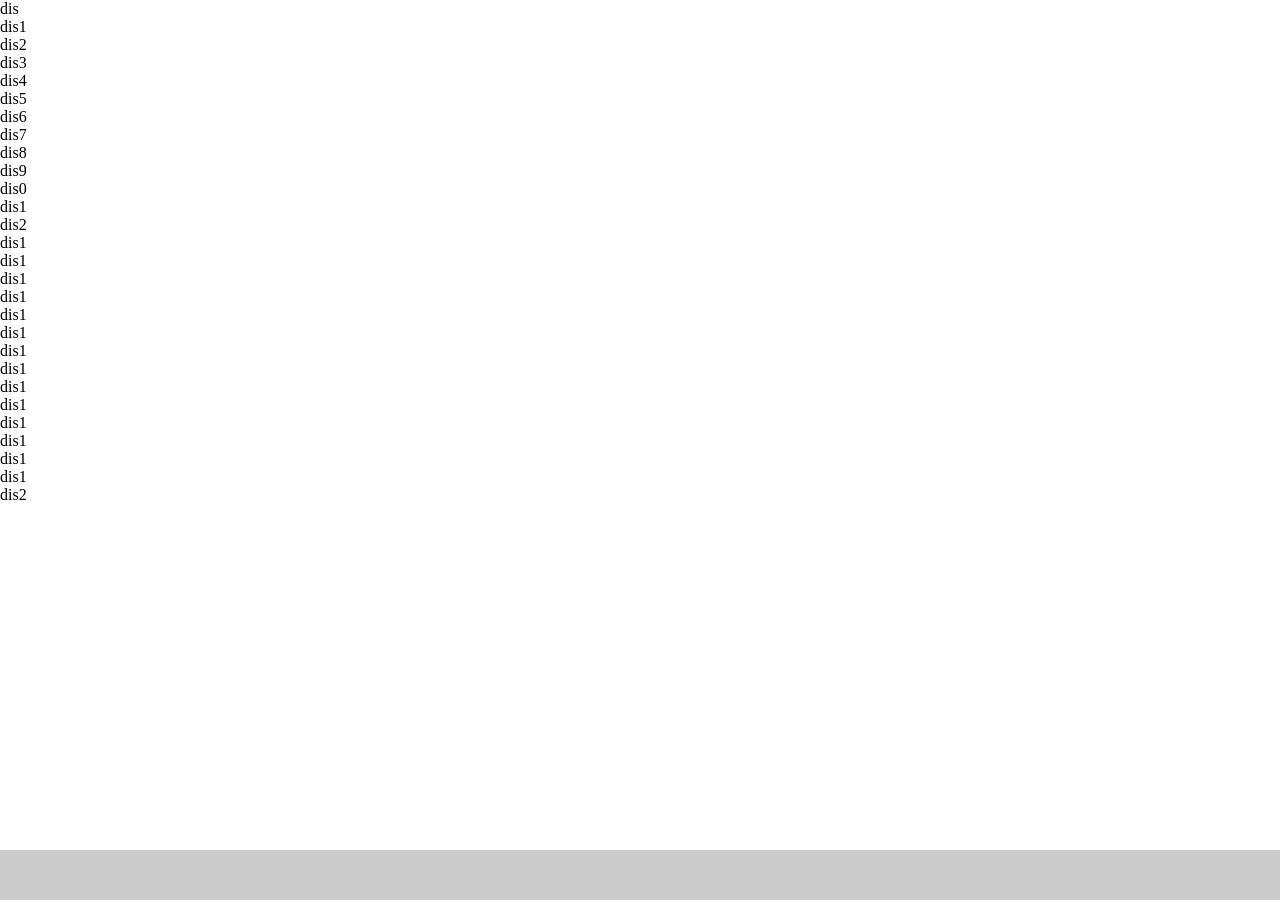
<file: 元素紧贴底部/index.html>
<!DOCTYPE html>
<html lang="en">
<head>
    <meta charset="UTF-8">
    <meta name="viewport" content="width=device-width,minimum-scale=1.0,maximum-scale=1.0,user-scalable=no,initial-scale=1.0">
    <title></title>
    <style type="text/css">
        *{ margin: 0;padding: 0;}
        #sdiv{ width: 100%; height: 50px; position: absolute; bottom:0;left:0; right:0;background: #ccc;}
    </style>
</head>
<body>
dis
<br/>dis1
<br/>dis2
<br/>dis3
<br/>dis4
<br/>dis5
<br/>dis6
<br/>dis7
<br/>dis8
<br/>dis9
<br/>dis0
<br/>dis1
<br/>dis2
<br/>dis1
<br/>dis1
<br/>dis1
<br/>dis1
<br/>dis1
<br/>dis1
<br/>dis1
<br/>dis1
<br/>dis1
<br/>dis1
<br/>dis1
<br/>dis1
<br/>dis1
<br/>dis1
<br/>dis2

<div id="sdiv"></div>

<script type="text/javascript">
    var sdiv=document.getElementById("sdiv");
    console.log("div height "+sdiv.scrollHeight);
    console.log("body height "+document.body.offsetHeight);
    console.log("widow height "+window.screen.height);
    function footer(ele){
        var eleHeight=ele.scrollHeight;
        var bodyHeight=document.body.offsetHeight;
        var windowHeight=window.screen.height;
        if(bodyHeight<windowHeight){
            ele.style.top="";
        }else if(windowHeight<bodyHeight+eleHeight){
            ele.style.top=bodyHeight+"px";
        }
    }
    footer(sdiv)

</script>
</body>
</html>
</file>
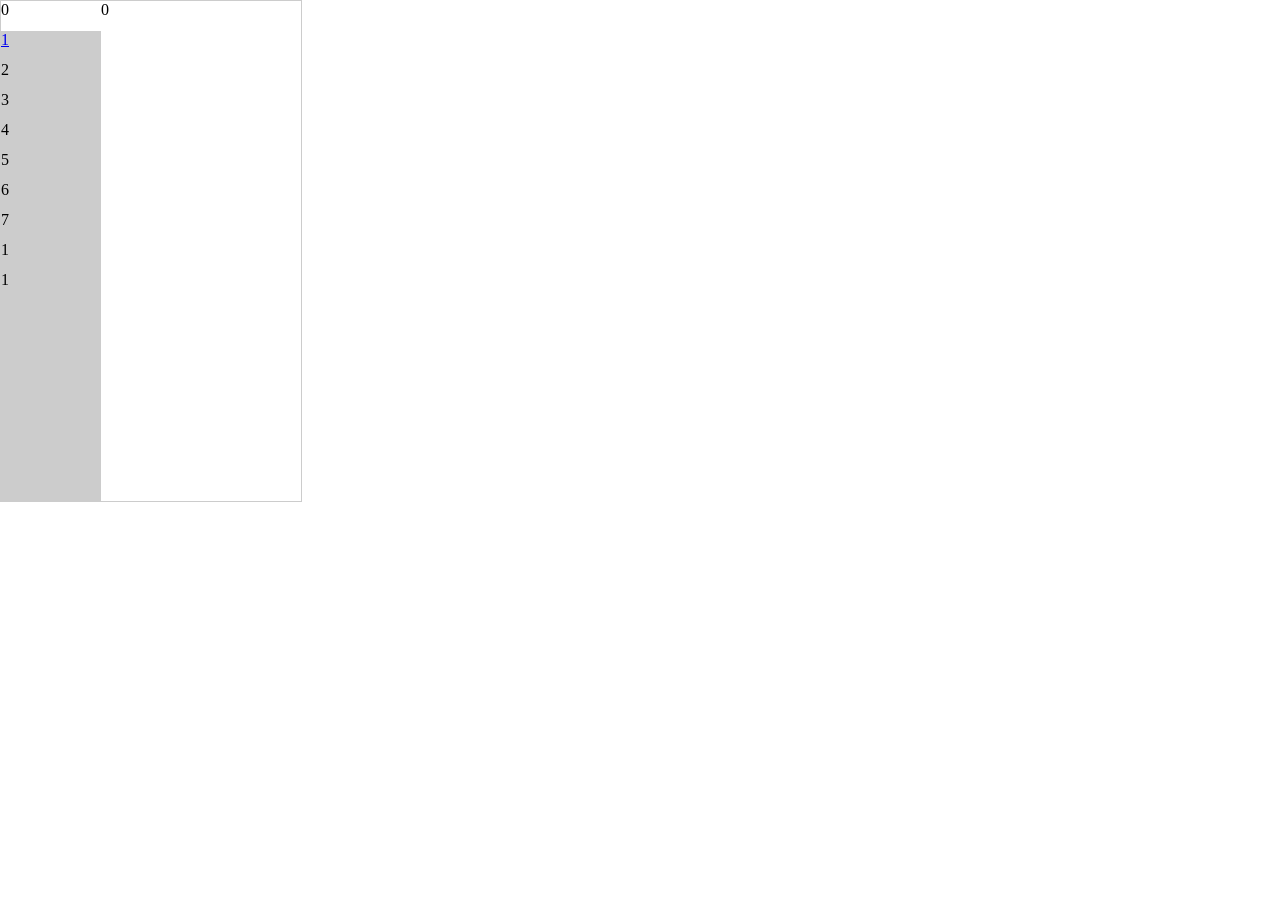
<file: 滚动监听/index.html>
<!DOCTYPE html>
<html>
<head>
    <meta charset="UTF-8">
    <title></title>
    <link rel="stylesheet" href="css/style.css"/>
    <meta name="viewport"
          content="width=device-width,minimum-scale=1.0,maximum-scale=1.0,user-scalable=no,initial-scale=1.0">
</head>
<body>

<div class="box">
    <div class="box-nav">
        <div class="hover">0</div>
        <div class=""><a href="#4">1</a></div>
        <div class="">2</div>
        <div class="">3</div>
        <div class="">4</div>
        <div class="">5</div>
        <div class="">6</div>
        <div class="">7</div>
        <div class="">1</div>
        <div class="">1</div>
    </div>
    <div class="box-center">
        <div>0</div>
        <div>1</div>
        <div>2</div>
        <div>3</div>
        <div>4</div>
        <div>5</div>
        <div>6</div>
        <div>7</div>
        <div>8</div>
    </div>
</div>

<script type="text/javascript">
    /**
     * Created by anhaogxs on 15/12/30.
     */
    var scroll = {
        newClass: function (obj) {
            obj = obj || {};
            this.init.prototype = scroll;
            return new this.init(obj);
        },

        init: function (obj) {
            this.box = obj.box;
            this.boxNav = obj.boxNav;
            this.boxNavDiv = obj.boxNavDiv;
            this.boxCenter = obj.boxCenter;
            this.boxCenterDiv = obj.boxCenterDiv;
            this.item = obj.item;
            this.bindTouch();
        },
        bindTouch: function () {
            var _this = this;
            var elesBoxScroll = 0;
            var elesBoxScrolls = 0;
            this.box.addEventListener('touchstart', function (e) {
                elesBoxScroll = _this.boxCenter.scrollTop;

            }, false);

            this.box.addEventListener('touchmove', function (e) {

            }, false);

            this.box.addEventListener('touchend', function (e) {
                var topValue = 0;
                var num = 0;
                var time = window.setInterval(documentScroll, 50);

                function documentScroll() {
                    topValue = _this.boxCenter.scrollTop;
                    if (num == topValue) {
                        clearInterval(time);
                        for (var i = 0; i < _this.boxCenterDiv.length; i++) {
                            var aryC = (_this.boxCenterDiv[i].clientHeight/3+_this.boxCenterDiv[i].offsetTop);
                            if (aryC > topValue) {
                                _this.item = i;
                                elesBoxScrolls = _this.boxCenter.scrollTop;
                                if (elesBoxScroll < elesBoxScrolls) {
                                    _this.next();
                                    return;
                                }
                                if (elesBoxScroll > elesBoxScrolls) {
                                    _this.prev();
                                    return;
                                }
                            }
                        }

                    }
                    num = topValue;
                }

            }, false);

            for (var i = 0; i < this.boxNavDiv.length; i++) {
                this.boxNavDiv[i].zs = i;
                this.boxNavDiv[i].onclick = function () {
                    _this.boxNavDivs(this.zs);

                }
            }

        },
        boxNavDivs: function (index) {
            for (var i = 0; i < this.boxNavDiv.length; i++) {
                this.removeClass(this.boxNavDiv[i], 'hover')
            }
            this.addClass(this.boxNavDiv[index], 'hover');
            this.boxCenter.scrollTop = this.boxCenterDiv[index].offsetTop;
        },
        prev: function () {
            this.hover();
            if(this.boxNavDiv[this.item].offsetTop<this.boxNav.scrollTop){
                this.boxNav.scrollTop=0;
            }

        },
        next: function () {
            this.hover();
            if(this.boxNavDiv[this.item].offsetTop>this.box.clientHeight){
                this.boxNav.scrollTop=this.boxNavDiv[this.item].offsetTop-60;
            }

        },
        hover: function () {
            for (var i = 0; i < this.boxNavDiv.length; i++) {
                this.removeClass(this.boxNavDiv[i], 'hover')
            }
            this.addClass(this.boxNavDiv[this.item], 'hover');

        },
        addClass: function (ele, strClass) {
            var reg = new RegExp("(?:^| )" + strClass + "(?: |$)");
            if (!reg.test(ele.className))ele.className += " " + strClass;
        },

        removeClass: function (ele, strClass) {
            var reg = new RegExp("(?:^| )" + strClass + "(?: |$)", "g");
            ele.className = ele.className.replace(reg, "");
        }


    };


    scroll.newClass({
        box: document.querySelector('.box'),
        boxNav: document.querySelector('.box-nav'),
        boxNavDiv: document.querySelector('.box-nav').getElementsByTagName('div'),
        boxCenter: document.querySelector('.box-center'),
        boxCenterDiv: document.querySelector('.box-center').getElementsByTagName('div'),
        item: 0
    })

</script>

</body>
</html>
</file>
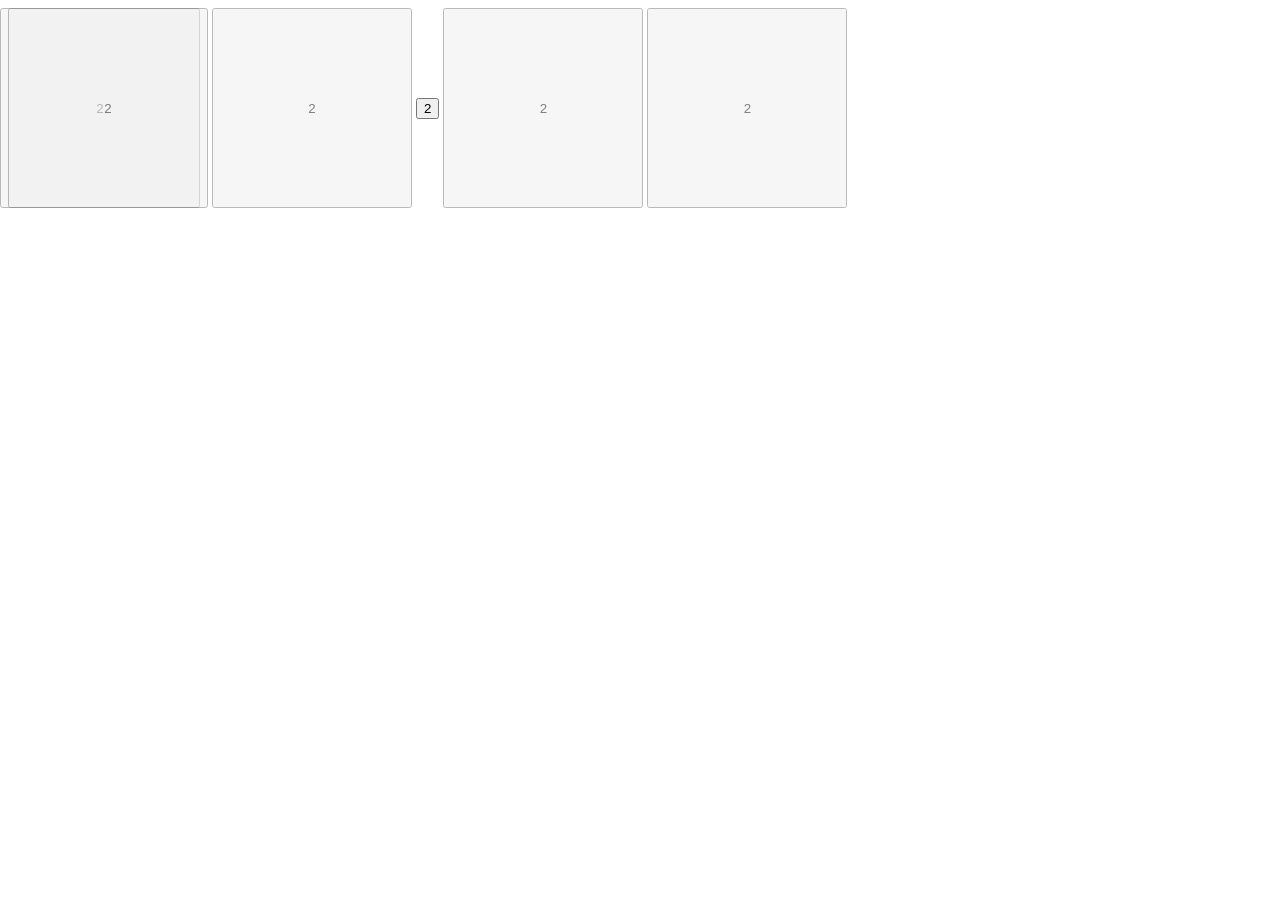
<file: 模拟jq的链式写法.html>
<!DOCTYPE html>
<html>
<head>
    <meta charset="UTF-8">
    <title></title>

    <style type="text/css">
        .mor {
            position: absolute;
            left: 0;
        }
    </style>

</head>
<body>

<button type="button" class="mor">2</button>
<button type="button" class="mor2">2</button>
<button type="button" class="mor2">2</button>
<button type="button" class="mor3">2</button>
<button type="button" class="mor2">2</button>
<button type="button" class="mor2">2</button>


<script type="text/javascript">

    //链式写法
    //document.getElementsByTagName("div");
    //jQuery的查找功能
    //jQuery的保存元素的功能
    // 对this的理解，在面向对象的编程里：类上的方法，this是指当前这个类的实例
    // 对象是符合额数据载体
    //
    //
    // .

    function $(selector) {
        return new Query(selector);
    }

    function Query(selector) {
        var regId = /^#([a-z_]\w*)$/i;
        var regClass = /^\.([a-z_]\w*)$/i;
        var regTag = /^[a-z]\w*$/i;
        if (regId.test(selector)) {
            RegExp.$1
            var ele = document.getElementById(RegExp.$1);
            if (ele) {
                this[0] = ele;
                this.length = 1;
            }
        } else if (regClass.test(selector)) {
            var eles = document.getElementsByClassName(RegExp.$1);
            for (var i = 0; i < eles.length; i++) {
                this[i] = eles[i];
            }
            this.length = eles.length;
        } else if (regTag.test(selector)) {
            var eles = document.getElementsByTagName(selector);
            for (var i = 0; i < eles.length; i++) {
                this[i] = eles[i];
            }
            this.length = eles.length;
        }
    }
    Query.prototype.on = function (type, fn) {
        for (var i = 0; i < this.length; i++) {
            this[i].addEventListener(type, fn, false)
        }
        return this;
    };
    Query.prototype.css = function (obj) {
        obj = obj || {};
        console.log(this);
        for (attr in obj) {
            this.setCss(attr, obj[attr]);
        }
        return this;
    };
    Query.prototype.strCssPx = function (attr, val) {
        for (var i = 0; i < this.length; i++) {
            this[i].style[attr] = val + "px";
        }
        return this;
    };
    Query.prototype.getCss = function (attr) {
        if (window.getComputedStyle) {
            return parseFloat(getComputedStyle(this, null)[attr]);
        } else {
            if (attr == "opacity") {
                var val = this.currentStyle.filter;
                var reg = /alpha\(opacity=(\d+(\.\d+)?)\)/;
                if (reg.test(val)) {
                    return RegExp.$1 / 100;
                } else {
                    return 1;
                }
            } else {
                return parseFloat(this.currentStyle[attr]);
            }
        }
    };
    Query.prototype.setCss = function (attr, val) {
        switch (attr) {
            case "width":
            case "height":
            case "top":
            case "left":
                for (var i = 0; i < this.length; i++) {
                    this[i].style[attr] = val + "px";
                }
                break;
            case "float":
                for (var i = 0; i < this.length; i++) {
                    this[i].style.cssFloat = val;
                    this[i].style.styleFloat = val;
                }
                break;
            case "opacity":

                for (var i = 0; i < this.length; i++) {
                    this[i].style.opacity = val;
                    this[i].style.filter = "alpha(opacity=" + val * 100 + ")";
                }
                break;
            default:
                for (var i = 0; i < this.length; i++) {
                    this[i].style[attr] = val;
                }
        }
        return this;

    };
    Query.prototype.animate = function (oTarget, duration, fnCallback) {
        var _this = this;
        clearInterval(_this.timer);
        _this.timer = null;
        var oBegin = {};
        var oChange = {};
        var flag = 0;
        for (var attr in oTarget) {
            var begin = _this.getCss(attr);
            var change = oTarget[attr] - begin;
            if (change) {
                oBegin[attr] = begin;
                oChange[attr] = change;
                flag++;
            }
        }
        if (flag === 0)return;
        var times = 0;
        var interval = 15;

        function step() {
            times += interval;
            if (times < duration) {
                for (var attr in oChange) {
                    var change = oChange[attr];
                    var begin = oBegin[attr];
                    var val = times / duration * change + begin;
                    _this.setCss(attr, val);
                }
            } else {
                for (var attr in oTarget) {
                    var target = oTarget[attr];
                    _this.setCss(attr, target);
                }
                window.clearInterval(_this.timer);
                _this.timer = null;
                if (typeof fnCallback == "function")fnCallback.call(_this);
            }
        }

        _this.timer = window.setInterval(step, interval);
        return this;
    };
    Query.prototype.getIndex = function () {
        var index = 0;
        var prev = this.previousSibling;
        while (prev) {
            if (prev.nodeType === 1) {
                index++;
            }
            prev = prev.previousSibling;
        }
        return index;
    };
    Query.prototype.siblings = function () {
        return this.DomNext()
    };

    Query.prototype.DomNext = function () {
        var instance = new Query;
        var n = 0;
        for (var i = 0; i < this.length; i++) {
            var child = this[i].parentNode.firstChild;
            while (child) {
                if (child != this[i]) {
                    if (child.nodeType === 1) {
                        instance[n] = child;
                        instance.length = n;
                        n++
                    }
                }
                child = child.nextSibling;
            }
        }
        return instance;
    };
    Query.prototype.nextSiblings = function () {
        var instance = new Query;
        var n = 0;
        for (var i = 0; i < this.length; i++) {
            var child = this[i].parentNode.lastChild;
            while (child) {
                if (child == this)break;
                if (child.nodeType === 1) {
                    instance[n] = child;
                    instance.length = n;
                    n++;

                }
                child = child.previousSibling;
            }
        }
        return instance;
    };
    Query.prototype.previousSibling = function () {
        var instance = new Query;
        var child = null;
        for (var i = 0; i < this.length; i++) {
            child = this[i].parentNode.firstChild;
            while (child) {
                if (child == this[i])break;
                if (child.nodeType === 1) {
                    instance[i] = child;
                    instance.length = i;
                }
                child = child.nextSibling;
            }
        }
        return instance;
    };
    Query.prototype.prev = function () {
        var instance = new Query;
        for (var i = 0; i < this.length; i++) {
            if (this[i].previousElementSibling) {
                instance[i] = this[i].previousElementSibling;
                instance.length = 1;
                return instance;
            }
            var p = this[i].previousSibling;
            while (p) {
                if (p.nodeType === 1) {
                    instance[i] = p;
                    instance.length = 1;
                    return instance;
                }
                p = p.previousSibling;
            }
            return null;
        }
    };
    Query.prototype.next = function () {
        var instance = new Query;
        for (var i = 0; i < this.length; i++) {
            var n = this[i].nextSibling;
            while (n) {
                if (n.nodeType == 1) {
                    instance[i] = n;
                    instance.length = 1;
                    return instance;
                }
                n = n.nextSibling;
            }
            return null;
        }
    };
    Query.prototype.closest = function () {//把相邻的哥哥和弟弟找到
        var p = this.previousSibling;
        var a = [];
        while (p) {
            if (p.nodeType === 1) {
                a.push(p);
                break;//一但找到，则退出循环
            }
            p = p.previousSibling;
        }

        var n = this.nextSibling;
        while (n) {
            if (n.nodeType === 1) {
                a.push(n);
                break;
            }
            n = n.next;
        }
        return a;
    };
    Query.prototype.children = function (parent, tag) {
        var a = [];
        if (typeof tag == "undefined") {
            var childNodes = parent.childNodes;
            for (var i = 0; i < childNodes.length; i++) {
                var child = childNodes[i];
                if (child.nodeType === 1) {
                    a.push(child);
                }
            }
        } else if (typeof tag == "string") {
            tag = tag.toUpperCase();
            var childNodes = parent.childNodes;
            for (var i = 0; i < childNodes.length; i++) {
                var child = childNodes[i];
                if (child.tagName == tag) {
                    a.push(child);
                }
            }
        } else {
            throw new Error("第二参数类型错误！");
        }
        return a;
    };

    $(".mor3").siblings().css({width: 200, opacity: 0.5, height: 200});


</script>

</body>
</html>
</file>
<file: 滚动监听/css/style.css>
@charset "utf-8";

*{ margin: 0; padding:0;}

.box{width: 300px; height: 500px; overflow: auto; border: 1px solid #ccc;}
.box-nav{width: 100px; height: 500px; overflow: auto; float: left;background: #ccc;}
.box-nav div{width: 100px; height: 30px;}
.box-nav div.hover{ background: #fff;}
.box-center{width: 200px; height: 500px; overflow: auto; float: left;}
.box-center div{border-bottom: 1px solid #ccc; height: 600px;}
</file>
